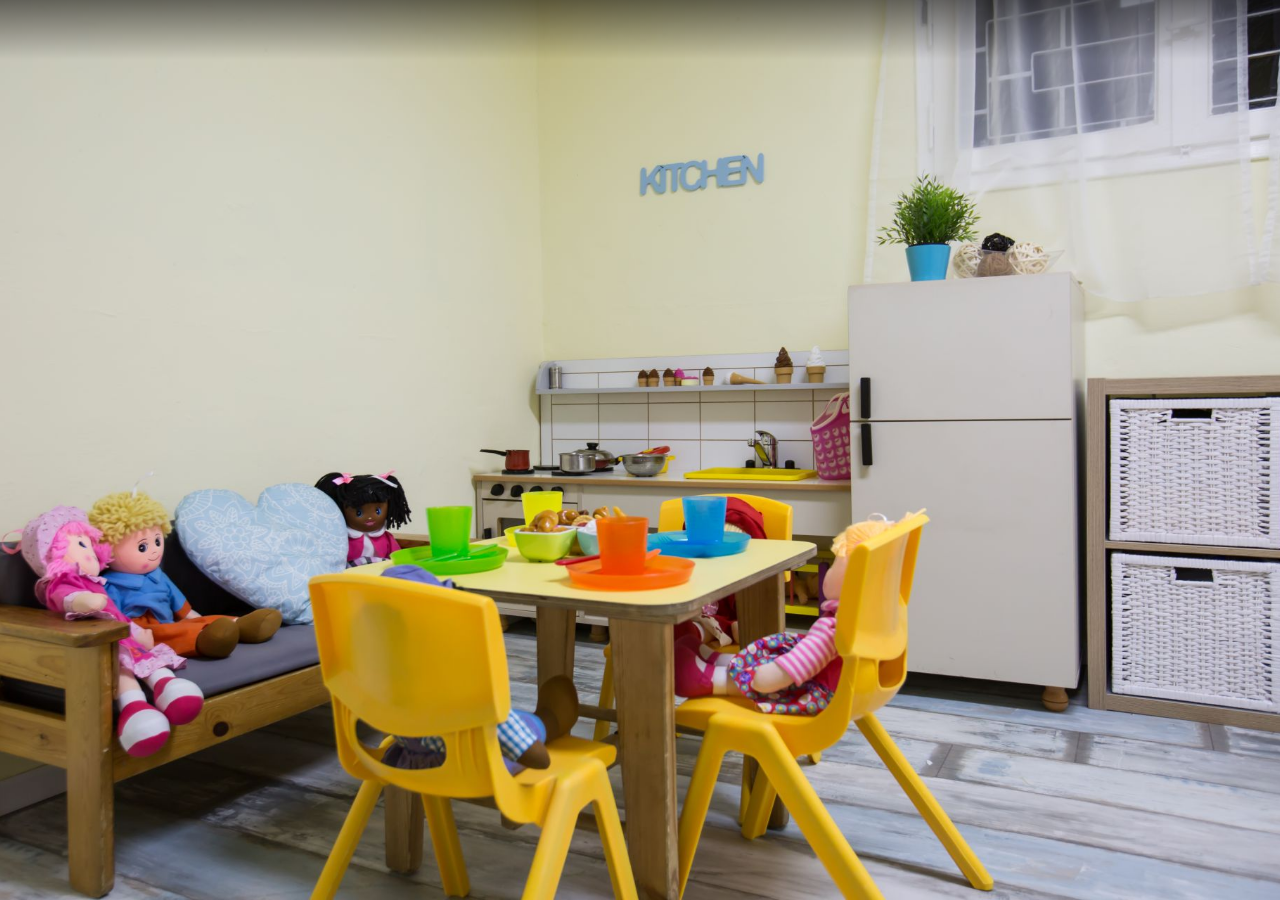
<file: index.html>
<!DOCTYPE html>
<html lang="he">
  <head>
    <!-- Analytics -->
    <script async src="https://www.googletagmanager.com/gtag/js?id=UA-7951902-1"></script>
    <script>
      window.dataLayer = window.dataLayer || [];
      function gtag(){dataLayer.push(arguments);}
      gtag('js', new Date());

      gtag('config', 'UA-7951902-1');
    </script>

    <!-- Meta -->
    <title>גן ויוי - גן ילדים פרטי בחולון</title>
    <meta charset="utf-8" />
    <meta name="description" content="גן ויוי - גן ילדים פרטי בחולון">
    <meta name="HandheldFriendly" content="true" />
    <meta name="viewport" content="width=device-width, initial-scale=1" />

    <!-- Styles -->
    <link rel="stylesheet" media="all" href="/css/responsive.css" />
    <link rel="stylesheet" media="all" href="/css/reset.css" />
    <link rel="stylesheet" media="all" href="/css/style.css?v=1" />
    <link rel="stylesheet" media="all" href="/css/animation.css" />
    <!-- <link rel="stylesheet" media="all" href="/css/dev.css" /> -->

    <!-- Fonts -->
    <link href="https://fonts.googleapis.com/css?family=Secular+One" rel="stylesheet">

    <!-- Scripts  -->
    <script src="https://code.jquery.com/jquery-2.2.4.min.js" integrity="sha256-BbhdlvQf/xTY9gja0Dq3HiwQF8LaCRTXxZKRutelT44=" crossorigin="anonymous"></script>

    <!-- Favicons -->
    <link rel="apple-touch-icon" sizes="57x57" href="/apple-icon-57x57.png">
    <link rel="apple-touch-icon" sizes="60x60" href="/apple-icon-60x60.png">
    <link rel="apple-touch-icon" sizes="72x72" href="/apple-icon-72x72.png">
    <link rel="apple-touch-icon" sizes="76x76" href="/apple-icon-76x76.png">
    <link rel="apple-touch-icon" sizes="114x114" href="/apple-icon-114x114.png">
    <link rel="apple-touch-icon" sizes="120x120" href="/apple-icon-120x120.png">
    <link rel="apple-touch-icon" sizes="144x144" href="/apple-icon-144x144.png">
    <link rel="apple-touch-icon" sizes="152x152" href="/apple-icon-152x152.png">
    <link rel="apple-touch-icon" sizes="180x180" href="/apple-icon-180x180.png">
    <link rel="icon" type="image/png" sizes="192x192"  href="/android-icon-192x192.png">
    <link rel="icon" type="image/png" sizes="32x32" href="/favicon-32x32.png">
    <link rel="icon" type="image/png" sizes="96x96" href="/favicon-96x96.png">
    <link rel="icon" type="image/png" sizes="16x16" href="/favicon-16x16.png">
    <link rel="manifest" href="/manifest.json">
    <meta name="msapplication-TileColor" content="#ffffff">
    <meta name="msapplication-TileImage" content="/ms-icon-144x144.png">
    <meta name="theme-color" content="#ffffff">
  </head>

  <body dir="rtl">
    <!-- <img src="http://www.deelay.me/3000/favicon-16x16.png" style="display: none"> -->
    <img id='image-preloader' src='#' style="display: none">
    <div id='preload'><div class='spinner'></div></div>

    <div id='header'>
      <h1>גן ויוי - <span>גן ילדים פרטי בחולון</span></h1>
    </div>

    <div id='main'>

      <div id='article' class='row clearfix'>
        <div class='col span_4 card' id='card1'>
          <img src='/img/new-logo.png'/>
        </div>

        <div class='col span_8 card' id='card2'>
          <h3>אני מאמין של הגן</h3>
          <p>לזרוע זרעים ראשונים של:</p>
          <ul>
            <li>חינוך הילדים להיות אוהבי אדם העם והארץ.</li>
            <li>פיתוח אישיות הילדים, יצירתיותם כשרונותיהם השונים, מיצוי יכולתם לחיות חיים של איכות ומשמעות.</li>
            <li>ביסוס ידיעות הילדים, עידוד פעילות גופנית ותרבות הפנאי.</li>
            <li>פיתוח יכולת הילדים לשיפוט וביקורת באדיבות ובנימוס.</li>
            <li>פיתוח מעורבות, עירנות, טיפוח הסקרנות, המחשבה העצמאית, היוזמות, מודעות ועירנות לתמורות וחידושים.</li>
            <li>הענקת שיוויון הזדמנויות לכל ילדי הגן, עידוד השונות וקבלת האחר והשונה.</li>
            <li>פיתוח יחס של כבוד לסביבה הטבעית תוך הגנה על הנוף, החי והצומח.</li>
            <li>חינוך לערכי הדמוקרטיה, שמירת החוק, סבלנות וסובלנות בין בני האדם.</li>
            <li>תולדות הארץ ומדינת ישראל.</li>
            <li>הכרת תורת ישראל, מורשת ישראל והמסורת היהודית.</li>
          </ul>
        </div>
      </div>

      <div id='footer'>
        <a id='button1' href='tel:+972544676633'>054-467-6633</a>
        <a id='button2' href='https://www.facebook.com/gnvivi'>גן ויוי בפייסבוק</a>
      </div>
    </div>

    <script src="/js/app.js"></script>
  </body>
</html>
</file>
<file: css/responsive.css>
/* 
	12 COLUMN - RESPONSIVE GRID SYSTEM
	DEVELOPED BY DENIS LEBLANC
	URL - http://responsive.gs
	VERSION - 2.0
	LICENSED UNDER GPL & MIT
*/


/* 	SET ALL ELEMENTS BOX-SIZING TO BORDER-BOX
	If you need support for IE7 and lower use polyfill: https://github.com/Schepp/box-sizing-polyfill */
* { -webkit-box-sizing: border-box;
	-moz-box-sizing: border-box;
	box-sizing: border-box; 
}

/* MAIN CONTAINER */
.container { margin: 0 auto; }


/* SELF CLEARING FLOATS - CLEARFIX METHOD */
.row:after, .col:after, .clr:after, .group:after { 
	content: ""; 
	display: block; 
	height: 0; 
	clear: both; 
	visibility: hidden; 
}


/* DEFAULT ROW STYLES */
.row { 
	margin-bottom: 0;
}
			
								  
/* DEFAULT COLUMN STYLES */
.col { 
	display: block;
	float: right;
	width: 100%;
}

.rtl .col, .opposite .col { 
	float: left; 
}

@media ( min-width : 769px ) {
	.col { margin-right: 2%; }
	.rtl .col, .opposite .col { margin-right: 0%; margin-left: 2%; }
}

/* RESET MARGINS */
.col:first-child { margin-right: 0; margin-left: 0; } 

/* COLUMN WIDTH ON DISPLAYS +768px */
@media ( min-width : 769px ) {
	.span_1 { width: 6.5%; }
	.span_2 { width: 15.0%; }
	.span_3 { width: 23.5%; }
	.span_4 { width: 32.0%; }
	.span_5 { width: 40.5%; }
	.span_6 { width: 49.0%; }
	.span_7 { width: 57.5%; }
	.span_8 { width: 66.0%; }
	.span_9 { width: 74.5%; }
	.span_10 { width: 83.0%; }
	.span_11 { width: 91.5%; }
	.span_12 { width: 100%; }
}
</file>
<file: css/style.css>
@keyframes spin {
  0% { transform: rotate(0deg); }
  100% { transform: rotate(360deg); }
}

* {
  box-sizing: border-box;
}

#preload {
  z-index: 1;
  height: 100vh;
  width: 100%;
  padding-top: 30vh;
  position: fixed;
  top: 0;
  left: 0;
  background: #A8AFB7;
}

.spinner {
  border: 10px solid rgba(0,0,0,0.1);
  border-top: 10px solid #F3F18E;
  border-radius: 50%;
  width: 120px;
  height: 120px;
  margin: 0 auto;
  animation: spin 1s linear infinite;
}

body {
  /*height: 100vh;*/
  background: black url("/img/1.jpg") center/cover no-repeat;
  background-attachment: fixed;
  color: black;
  font-family: arial;
  font-size: 18px;
}

img {
  width: 100%;
}

#main {
  height: 100%;
  width: 100%;
  padding: 0 10px 10px 10px;
}

section {
  margin-bottom: 8vh;
}

#header {
  text-align: center;
  padding: 10px 10px 20px 10px;
  background: linear-gradient(to bottom, rgba(0,0,0,0.5), rgba(0,0,0,0));
}

#article {
  margin: 0 auto;
}

#footer {
  line-height: 1.5;
  position: fixed;
  text-align: center;
  width: 100%;
  font-family: 'Secular One', sans-serif;
}

a {
  color: black;
  display: inline-block;
  padding: 6px 30px;
  background: #A8AFB7;
  border: 1px solid rgba(255,255,255,0.3);
  border-radius: 6px;
  text-decoration: none;
  transition: transform 0.2s;
  box-shadow: 0 4px 7px rgba(0,0,0,0.2);
}

a:hover {
  transform: scale(1.1);
  transition: transform 0.2s;
}

h1 {
  font-family: 'Secular One', sans-serif;
  text-shadow: 0 3px 3px rgba(0,0,0,0.4);
  color: #F6F5AF;
}

li, p {
  line-height: 1.5;
}

li {
  list-style-type: square;
  margin-right: 20px;
}

.center {
  text-align: center;
}

.card {
  background: rgba(255,255,255,0.6);
  border-radius: 5px;
  padding: 14px;
  box-shadow: inset 0 4px 7px rgba(255,255,255,0.2);
  transition: all .4s;
}

/*.card:hover {
  transition: all .4s;
  background: rgba(255,255,255,0.2);
  color: rgba(255,255,255,1);
}*/

/* desktop */
@media ( min-width : 768px ) {
  #article {
    width: 90%;
    margin-bottom: 90px;
  }

  .card {
    margin-bottom: 20px;
    min-height: 70vh;
  }

  #footer {
    bottom: 30px;
    font-size: 24px;
  }

  h1 {
    font-size: 30px;
  }

}

/* mobile */
@media ( max-width : 767px ) {
  #article {
    padding-bottom: 140px;
  }
  
  .card {
    margin-bottom: 10px;
    font-size: 16px;
  }

  h1 {
    font-size: 22px;
  }

  a {
    padding: 4px;
    display: block;
    margin-bottom: 4px;
  }

  #footer {
    bottom: 6px;
    font-size: 20px;
    width: 95%;
    text-align: center;
  }
}
</file>
<file: css/animation.css>
@keyframes reveal {
	0%   { transform: translate(0, 20px); opacity: 0; }
	100% { transform: translate(0, 0);    opacity: 1; }
}

@keyframes slide-in {
  0%   { transform: translate(0, 90px); opacity: 0; }
  100% { transform: translate(0, 0);    opacity: 1; }
}

h1, h2, .card, a { opacity: 0; }

.ready h1 { animation: 1s reveal ease-out forwards; }
.ready h2 { animation: 0.5s reveal 0.5s ease-out forwards; }

.ready #card1 { animation: 0.5s reveal 0.8s ease-in forwards; }
.ready #card2 { animation: 0.5s reveal 0.9s ease-in forwards; }
/*
.ready #card3 { animation: 0.5s reveal 1.0s ease-in forwards; }
.ready #card4 { animation: 0.5s reveal 1.1s ease-in forwards; }
.ready #card5 { animation: 0.5s reveal 1.2s ease-in forwards; }
.ready #card6 { animation: 0.5s reveal 1.3s ease-in forwards; }
*/
.ready #button1 { animation: 0.4s slide-in 1s ease-in forwards; }
.ready #button2 { animation: 0.5s slide-in 1s ease-in forwards; }
</file>
<file: css/dev.css>
body {
  background: #fff;
  color: black;
}

#preload {
  background: white;
}
</file>
